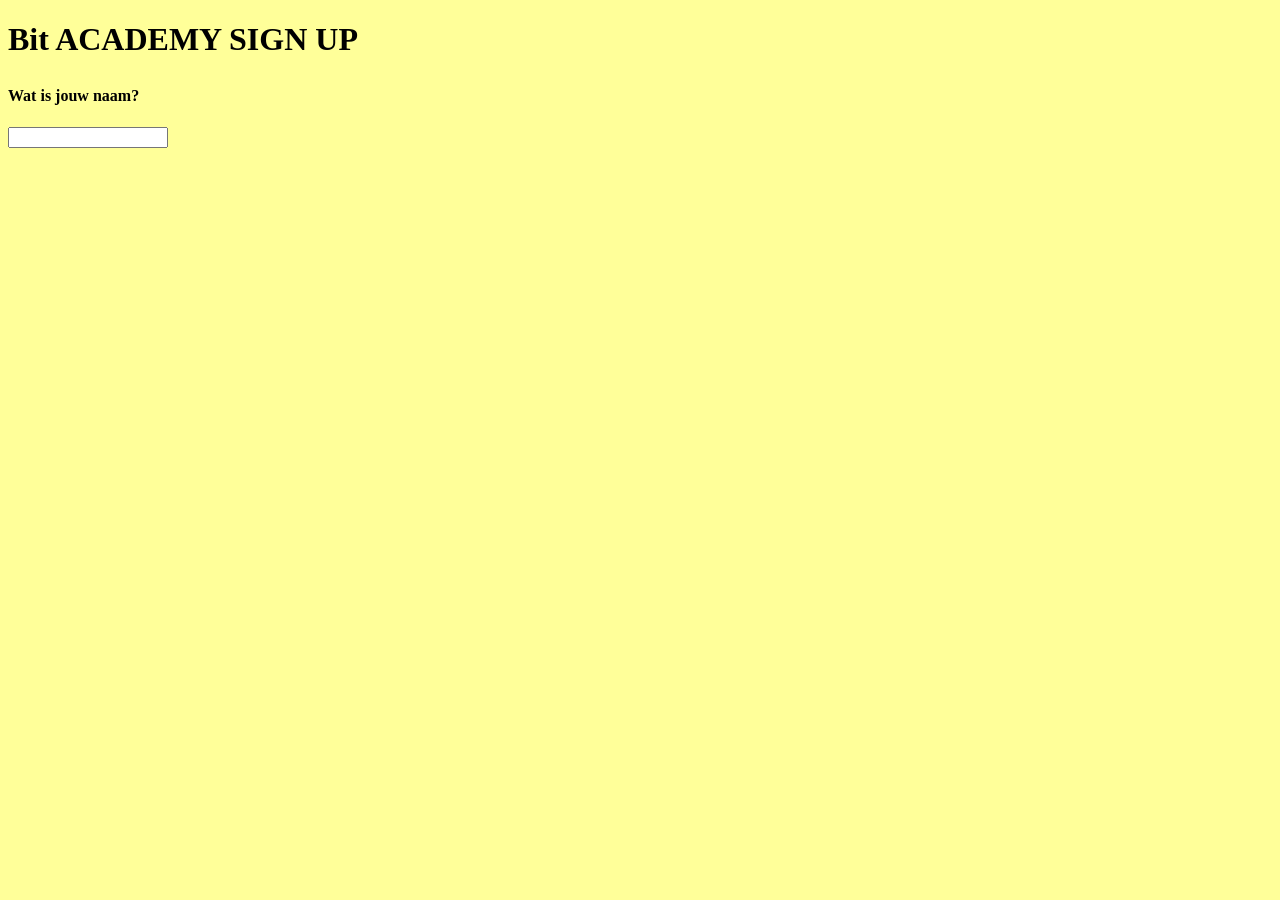
<file: index.html>
<!DOCTYPE html>
<html>
<head>
	
    <link href="style.css" rel="stylesheet">
	<meta charset="utf-8">
	<title>Gideon's website</title>
</head>
<body>
	<p><H1>Bit ACADEMY SIGN UP</H1></p>
	<h2><font size="3">Wat is jouw naam?<br /></h2>
	<input type="text" id="name" name="name" required
       minlength="2" maxlength="15" size="15">

</body>
</html>
</file>
<file: style.css>
body {
        background-color:#FFFF99;
} 

input {
width: 12%;
}
</file>
